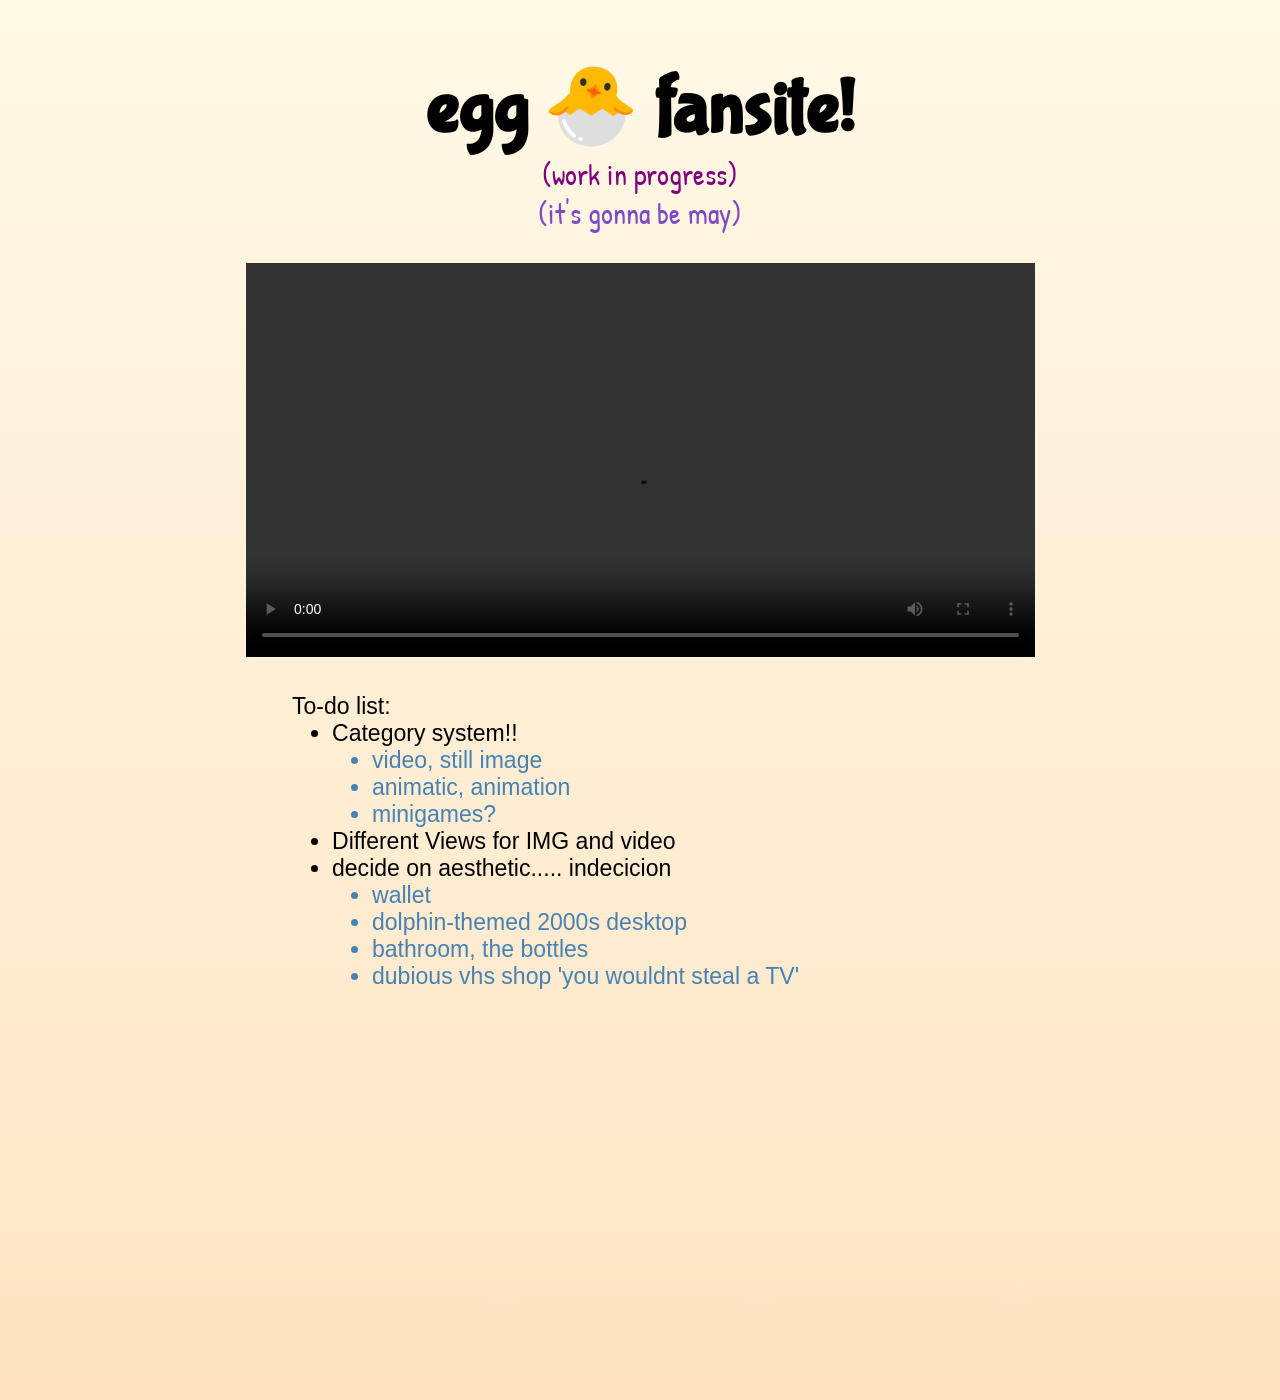
<file: index.html>
<!DOCTYPE html>
<html lang="en">
<head>
    <meta charset="UTF-8">
    <meta name="viewport" content="width=device-width, initial-scale=1.0">
    <title>egg α fansite</title>
    <link rel="stylesheet" href="styling.css">
    <link href="https://fonts.googleapis.com/css2?family=Bubblegum+Sans&family=Patrick+Hand&display=swap" rel="stylesheet">
</head>
<body>
    <div id="app"></div>
    <script src="chickencoop.js"></script>
</body>
</html>
</file>
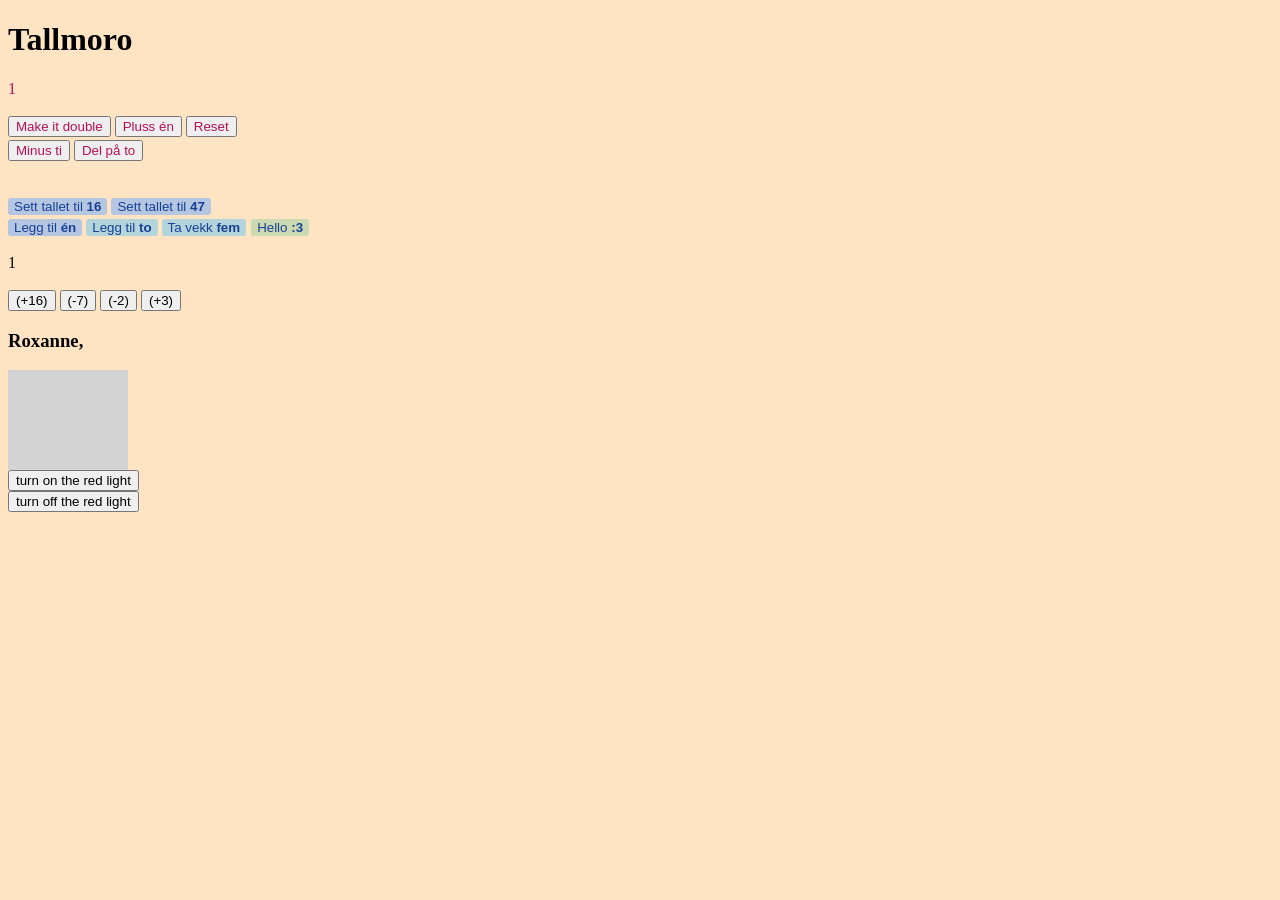
<file: oldies/indexOriginal.html>
<!DOCTYPE html>
<html lang="en">

<head>
    <meta charset="UTF-8">
    <meta name="viewport" content="width=device-width, initial-scale=1.0">
    <title>Martin og Tallmoro</title>
    <style>
        body{
            background-color: bisque;
        }
        .rødtlloppg{
            color: #b61251;
        }
        .rødtlloppg button{
            color: #b61251;
        }
        .blåmood{
            color: #1a4094;
        }
        .moodoppg{
            color: #1a4094; background-color: #b4c6e2; border-radius: 3px; border: none;
        }
        .moodoppg:hover{
            background-color: #85a5ca; border: none;
        }
        .moodoppd{
            color: #1a4094; background-color: #b2d4da; border-radius: 3px; border: none;
        }
        .moodoppd:hover{
            background-color: #99b8cc; border: none;
        }
        .moodoppe{
            margin-left: 1px; color: #1a4094; background-color: #cbdab2; border-radius: 3px; border: none;
        }
        .moodoppe:hover{
            background-color: #b8cc99; border: none;
        }
        #lightbulb{
            background-color: lightgrey;
            height: 100px; width: 120px;
        }
    </style>
</head>
<body>
    <h1>Tallmoro</h1>
    <div class="rødtlloppg"> <!--it's over 9000!-->
        <div id="app"></div>
        <div style="margin-top: 18px;">
            <button onclick="doubleTheNumb()">Make it double</button>
            <button onclick="addOne()">Pluss én</button>
            <button onclick="reset()">Reset</button>    
        </div>
        <div style="margin-top: 3px;">
            <button onclick="minusTen()">Minus ti</button>
            <button onclick="divideByTwo()">Del på to</button>
        </div>
    </div>
    <br/>
    <div class="blåmood"> <!--blå knapper, velg 16 eller 47-->
        <div id="output"></div><br/>
        <button class="moodoppg" onclick="setNumb(16)">Sett tallet til <b>16</b></button>
        <button class="moodoppg" onclick="setNumb(47)">Sett tallet til <b>47</b></button><br/>
        <div style="margin-top: 3px; margin-bottom: 18px;">
            <button class="moodoppg" onclick="increaseSum()">
                Legg til <b>én</b></button>
            <button class="moodoppd" onclick="scndNumb()">Legg til <b>to</b></button>
            <button class="moodoppd" onclick="decreaseByFive()">Ta vekk <b>fem</b></button>
            <button class="moodoppe" onclick="curseOfAdele()">Hello <b>:3</b></button>
        </div>
    </div>

    <!--Repetisjon for meg selv - MODEL: PUPPY -->
    <div>
        <div id="puppy"></div><br/>
        <button onclick="leggTilSeksten()">(+16)</button>
        <button onclick="taVekkSyv()">(-7)</button>
        <button onclick="taVekkTo()">(-2)</button>
        <button onclick="leggTilTre()">(+3)</button>
    </div>

    <!--Repetisjon, endre stil m Roxanne-->
    <div>
        <h3>Roxanne,</h3>
        <div id="lightbulb"></div>
        <button onclick=
        "document.getElementById('lightbulb').style.backgroundColor='#f09b82'">
            turn on the red light</button><br/>
        <button onclick=
        "document.getElementById('lightbulb').style.backgroundColor='lightgrey'">
            turn off the red light</button>
    </div> <!---->
    <!--<button onclick="setNumb16()">Set Number to 16</button>
    <button onclick="setNumb47()">Set Number to 47</button>-->
    
    <!---Start med å vise 1
    3 knapper:
    - doble tallet
    - øk tallet med én
    - reset tallet til 1-->

    <script>
        // originale oppg fra Marius
        const nmmrO = 1; //original verdi
        let nummer = nmmrO; //originalt skrevet som let nummer=1; const nmmrO=5, deretter endret rekkefølge sånn at scripten forstår hva jeg ønsker av den
        
        // moodle variabler 2 m Marie
        var outputDiv = document.getElementById('output'); //reminder: "var" er GAMMALT
        var numbToShow = 0;
        var start = numbToShow;
        // end moodle section (@least for the script)

        //third begin
        const nyumeroo = 1;
        let tall = nyumeroo;
        //third end

        updateView()
        function updateView(){
            document.getElementById('app').innerHTML = /*HTML*/ `
            ${nummer}
            `
            if(nummer==1006){
                document.getElementById('app').innerHTML = "What, <i>really???</i>"
                alert("It's... 1006.")
            }
            else if (nummer>9000){
                document.getElementById('app').innerHTML =
                "<h1 style='color:#ffdfe1;width:220px; background-color:#b61251; border: solid #b61251 10px'><i> It's over 9000!! </i></h1>"
                alert("Vegeta, what does the scouter say about the power level?!")
            }
        }

        // Repetisjon for meg selv - CONTROLLER: PUPPY
        viewUpdate()
        function viewUpdate(){
            document.getElementById('puppy').innerHTML = /*HTML*/ `
            ${tall}
            `
            if(tall==30){
                document.getElementById('puppy').innerHTML = "<b>Happy Birthday!</b> You're <b>30</b> years old!"
            } else if(tall>=40&&tall<=50){
                document.getElementById('puppy').innerHTML = "congrats you entered your 40s!"
            } else if (tall>=50&&tall<=60){
                document.getElementById('puppy').innerHTML = "salutations you're in your 50s!"
            } else if (tall>=60&&tall<=70){
                document.getElementById('puppy').innerHTML = "greetings you have become your 60s!"
            }
        } // this does not work for some reason... FUCK YOU NOW IT DOES HAHA

        function doubleTheNumb(){
            nummer *= 2
            updateView()
        }

        function addOne(){
            nummer += 1
            updateView()
        }

        function reset(){
            // Audun sin mer kreative svar; funket bare hvis nummeret var 1: document.getElementById('app').innerHTML = nummer /= nummer
            //document.getElementById('app').innerHTML =
            nummer = nmmrO //Andreas sin mer tradisjonelle svar
            updateView()
        }

        //andre rad
        
        function minusTen(){
            nummer -= 10
            updateView()
        }

        function divideByTwo(){
            nummer /= 2
            updateView()
        }
        // END of Mariusoppgave
        
        // BEGIN variabler 2 moodle, egenstudie
        function setNumb(selectedNumb){
            numbToShow = selectedNumb;
            outputDiv.innerHTML = numbToShow;
        }
        function increaseSum(){
            numbToShow++;
            //numbToShow = numbToShow +1
            outputDiv.innerHTML = numbToShow;
        }

        function scndNumb(){
            var number2=2;
            outputDiv.innerHTML=numbToShow+=number2; // previously written numbToShow+number2, as in it was just the "+"-sign there for a long minute
            
            // console.log(numbToShow, " <- dette r verdi i numbToShow -- dette er vedi i number2 -> ", number2);
        }

        function decreaseByFive(){
            var number3=5;
            outputDiv.innerHTML=numbToShow-=number3; //elmo fire gif DOUBLE elmo fire gif!!!
            //Remembered the fucking -=/+= etc rule fuck yeah!
        }
        //end moodle

        // third funct
        function leggTilSeksten(){
            //document.getElementById('puppy').innerHTML=
            tall+=16
            viewUpdate()
        }
        function taVekkSyv(){
            //document.getElementById('puppy').innerHTML=
            tall-=7
            viewUpdate()
        }
        
        function taVekkTo(){
            //document.getElementById('puppy').innerHTML=
            tall-=2
            viewUpdate()
        }
        function leggTilTre(){
            //document.getElementById('puppy').innerHTML=
            tall+=3
            viewUpdate()
        }
        function curseOfAdele(){
            alert("It's me")
            alert("I was wonderin'")
            alert("if after all")
            alert("these years, you'd like to meet")
            alert("to go over")
            alert("everything")
            alert("They say that time's supposed \nto heal ya")
            alert("But I ain't done much \nhealin'")
            alert("Hello")
            alert("Can you hear me?")
            alert("I'm in California dreaming a-")
            alert("-bout who we \nused to be")
            alert("when we were younger")
            alert("and free")
            alert("I've forgotten how we felt before")
            alert("the world fell at our feet")
            alert("There's such a difference")
            alert("Between us -")
            alert("                     - and a million miles")
        }
        // END of egen repetisjon

        //BEGIN Roxanne onoffbutton

        //END Roxanne onoffbutton
        
        //egne notater fra kodetimer, ikke relevant her
        /*var number = 5 //int
        var floatnumber = 5.5 //kommaseparert tall
        var text = "en liten tekstbit"; //string
        var enkeltTegn = 'a'; //char
        var booleans = true; //booleans*/

    </script>
</body>
</html>
</file>
<file: styling.css>
*{
    font-family:'Trebuchet MS', 'Lucida Sans Unicode', 'Lucida Grande', 'Lucida Sans', Arial, sans-serif;
    margin: 0; margin: 0;
    font-size: 1.2rem;
}
body{
    background-color: bisque;
    height: 100vi;
    background-image: linear-gradient(#fff9e6, bisque);
    padding: 60px;
    margin: auto;
    text-align: center;
}
h1 { font-size: 4rem; font-family: "Bubblegum Sans";}
h3 {
    font-family: "patrick hand"; font-weight: 100; font-size: 1.5rem;
    color: purple;
} body > div > div > h3:nth-child(3){color: #7e49c4;}

.tvGlow{
    background-color: grey;
    margin: 30px auto;
    width: 68%;
}
.note {
    text-align: left;
    margin: auto;
    width: 60%;
}
</file>
